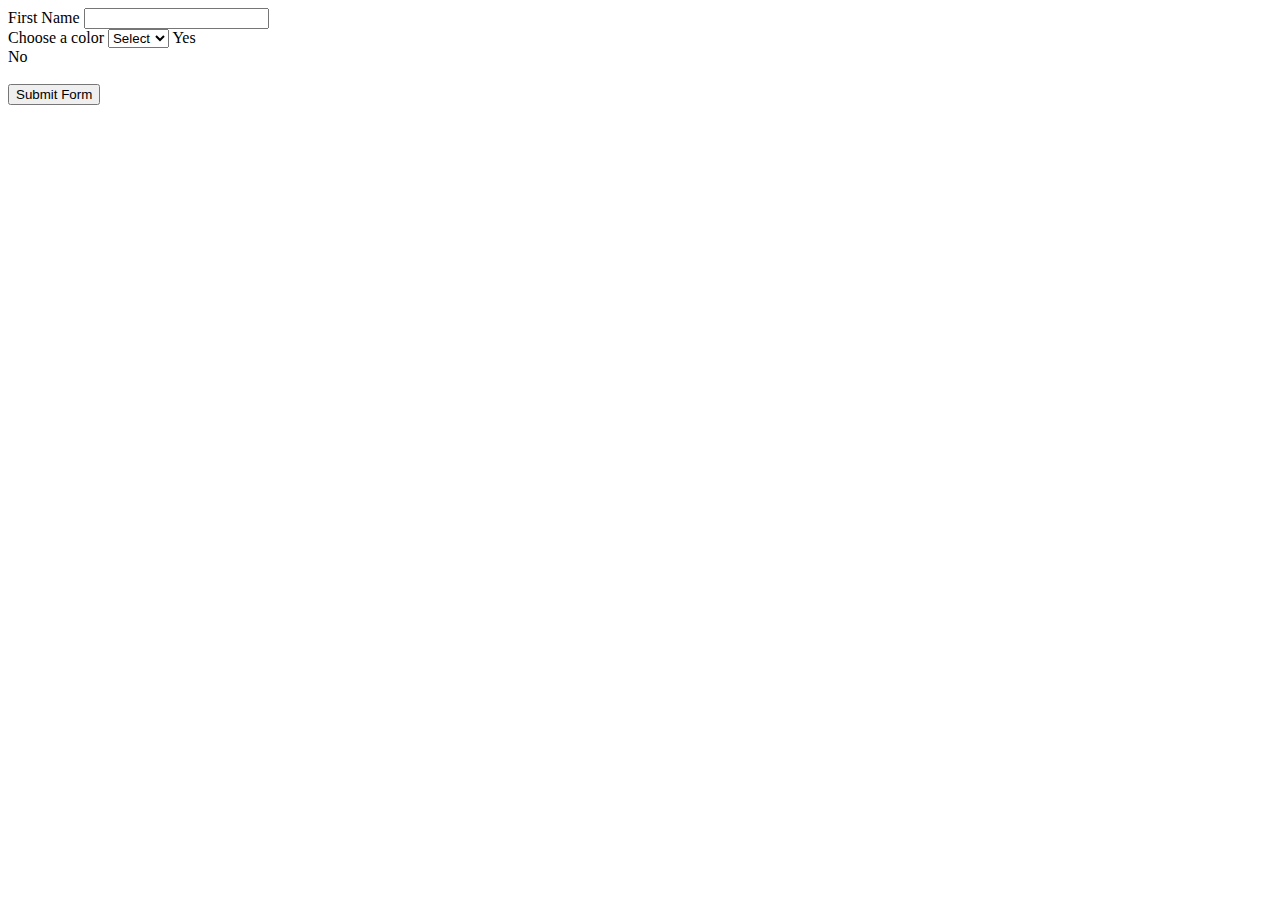
<file: form.html>
<!DOCTYPE html>
<html lang="en">
  <head>
    <meta charset="UTF-8" />
    <meta name="viewport" content="width=device-width, initial-scale=1.0" />
    <title>Form</title>

    <link href="css/form.css" rel="stylesheet" />
  </head>
  <body>
    <form action="my-server-file.php" id="myForm" name="myForm" enctype="multipart/form-data">
      <!-- text field-->
      <label for="first-name">First Name</label>
      <input type="text" name="fName" id="first-name" required />
      <br />

      <!-- drop-down menu-->
      <label for="colors">Choose a color</label>
      <select name="colors" id="colors" required>
        <option value="">Select</option>
        <option value="White">White</option>
        <option value="Red">Red</option>
        <option value="Yellow">Yellow</option>
        <option value="Blue">Blue</option>
        <option value="Purple">Purple</option>
      </select>

      <!-- radio buttons-->
      <inpput type="radio" name="myDecision" id="myRadio" value="Yes" /> Yes<br />
      <inpput type="radio" name="myDecision" id="myRadio" value="No" /> No<br />
      <br />

      <input type="submit" value="Submit Form" id="submit" />
    </form>

    <script src="js/form.js"></script>
  </body>
</html>
</file>
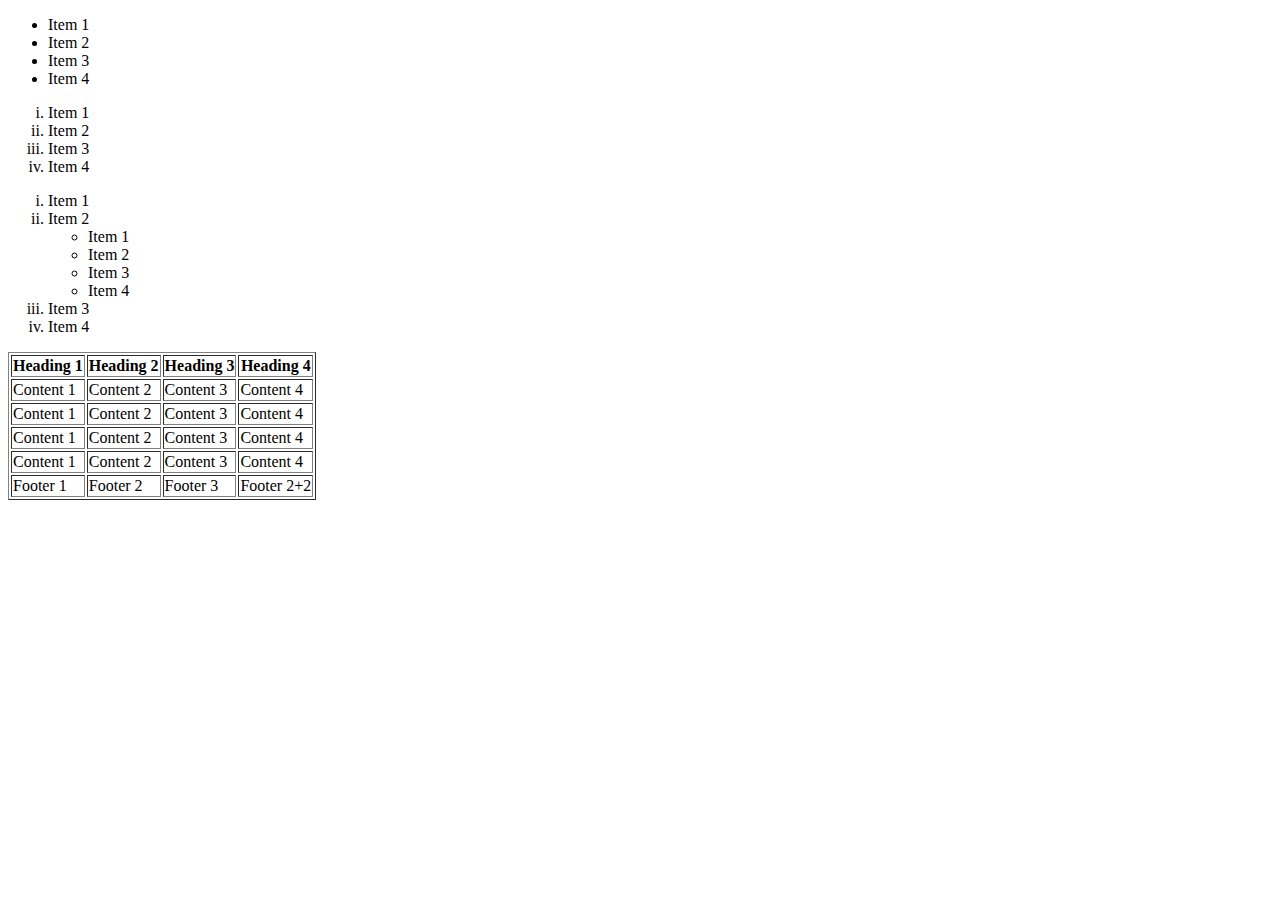
<file: schedule copy.html>
<!DOCTYPE html>
<html lang="en">
  <head>
    <meta charset="UTF-8" />
    <meta name="viewport" content="width=device-width, initial-scale=1.0" />
    <title>Schedule</title>
  </head>
  <body>
    <!-- unordered list-->
    <ul>
      <li>Item 1</li>
      <li>Item 2</li>
      <li>Item 3</li>
      <li>Item 4</li>
    </ul>

    <!-- ordered list-->
    <ol type="i">
      <li>Item 1</li>
      <li>Item 2</li>
      <li>Item 3</li>
      <li>Item 4</li>
    </ol>

    <!-- nested list-->
    <ol type="i">
      <li>Item 1</li>
      <li>
        Item 2
        <ul>
          <li>Item 1</li>
          <li>Item 2</li>
          <li>Item 3</li>
          <li>Item 4</li>
        </ul>
      </li>
      <li>Item 3</li>
      <li>Item 4</li>
    </ol>

    <table class="table" border="1">
      <thead>
        <tr>
          <th>Heading 1</th>
          <th>Heading 2</th>
          <th>Heading 3</th>
          <th>Heading 4</th>
        </tr>
      </thead>

      <tbody>
        <tr>
          <td>Content 1</td>
          <td>Content 2</td>
          <td>Content 3</td>
          <td>Content 4</td>
        </tr>

        <tr>
          <td>Content 1</td>
          <td>Content 2</td>
          <td>Content 3</td>
          <td>Content 4</td>
        </tr>

        <tr>
          <td>Content 1</td>
          <td>Content 2</td>
          <td>Content 3</td>
          <td>Content 4</td>
        </tr>

        <tr>
          <td>Content 1</td>
          <td>Content 2</td>
          <td>Content 3</td>
          <td>Content 4</td>
        </tr>
      </tbody>

      <tfoot>
        <tr>
          <td>Footer 1</td>
          <td>Footer 2</td>
          <td>Footer 3</td>
          <td>Footer 2+2</td>
        </tr>
      </tfoot>
    </table>
  </body>
</html>
</file>
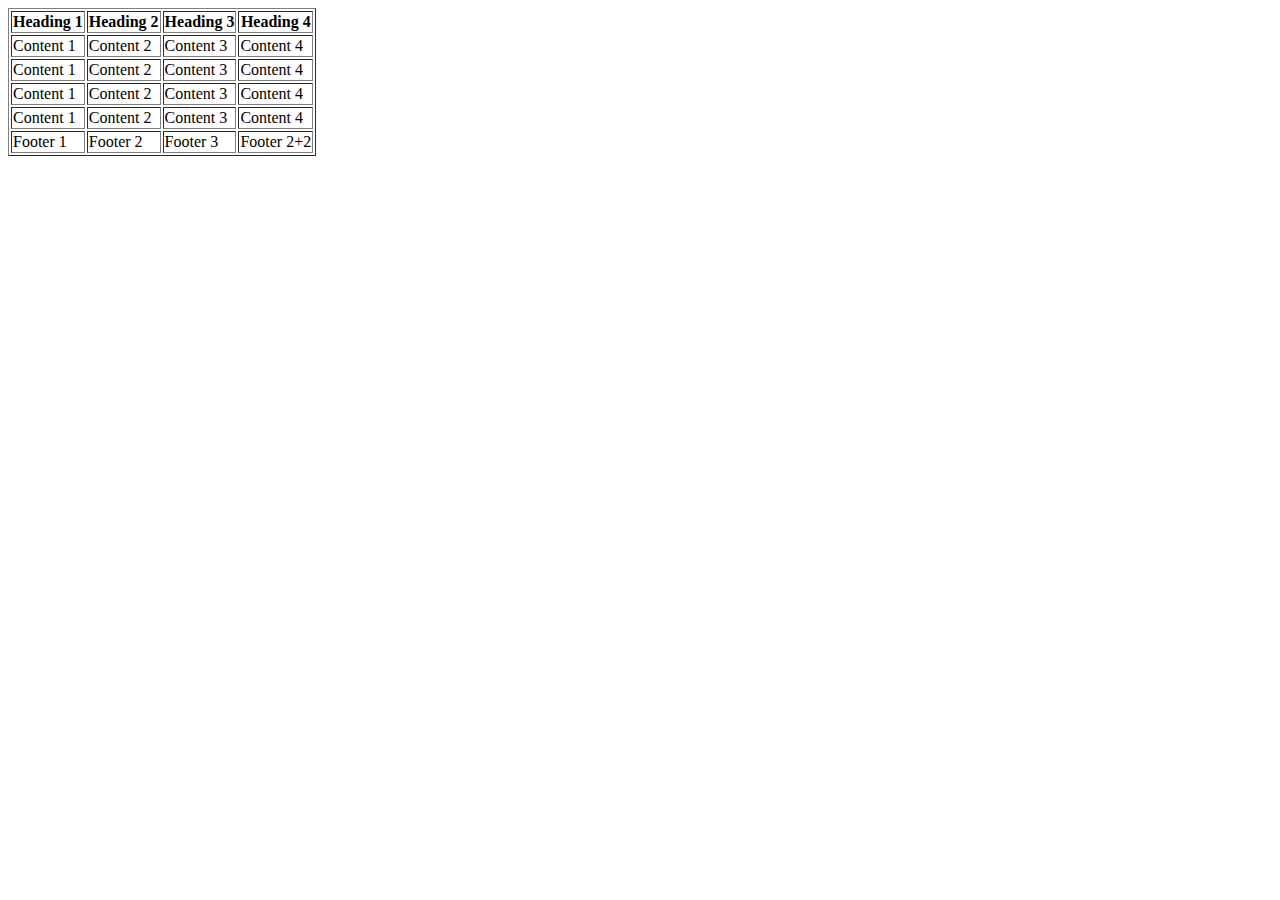
<file: schedule.html>
<!DOCTYPE html>
<html lang="en">
  <head>
    <meta charset="UTF-8" />
    <meta name="viewport" content="width=device-width, initial-scale=1.0" />
    <title>Schedule</title>
  </head>
  <body>
    <table class="table" border="1">
      <thead>
        <tr>
          <th>Heading 1</th>
          <th>Heading 2</th>
          <th>Heading 3</th>
          <th>Heading 4</th>
        </tr>
      </thead>

      <tbody>
        <tr>
          <td>Content 1</td>
          <td>Content 2</td>
          <td>Content 3</td>
          <td>Content 4</td>
        </tr>

        <tr>
          <td>Content 1</td>
          <td>Content 2</td>
          <td>Content 3</td>
          <td>Content 4</td>
        </tr>

        <tr>
          <td>Content 1</td>
          <td>Content 2</td>
          <td>Content 3</td>
          <td>Content 4</td>
        </tr>

        <tr>
          <td>Content 1</td>
          <td>Content 2</td>
          <td>Content 3</td>
          <td>Content 4</td>
        </tr>
      </tbody>

      <tfoot>
        <tr>
          <td>Footer 1</td>
          <td>Footer 2</td>
          <td>Footer 3</td>
          <td>Footer 2+2</td>
        </tr>
      </tfoot>
    </table>
  </body>
</html>
</file>
<file: css/form.css>
@import 'global.css';
@import 'main.css';

.web-form {
    width: 75%;
    position: relative;
    margin: auto;
    background-color: #dddeee;
    padding: 30px;
    margin-bottom: 300px;
}

.web-form div {
    margin-top: 10px;
}

#age {
    width: 120px;
}

#custom {
    margin-top: 5px;
    display: none;
}

#terms-and-conditions {
    width: 40px !important;
    height: 20px !important;
}

#about-you {
    width: 100%;
    height: 200px;
}

.radio, .checkbox {
    width: 20px !important;
    height: 20px !important;
}

.submit {
    border-color: var(--secondaryColor) !important;
    background-color:  #ffffff;
    color: var(--secondaryColor) !important;
}

.submit:hover {
    background-color:  #ffffff;
    color: #000000;
}
</file>
